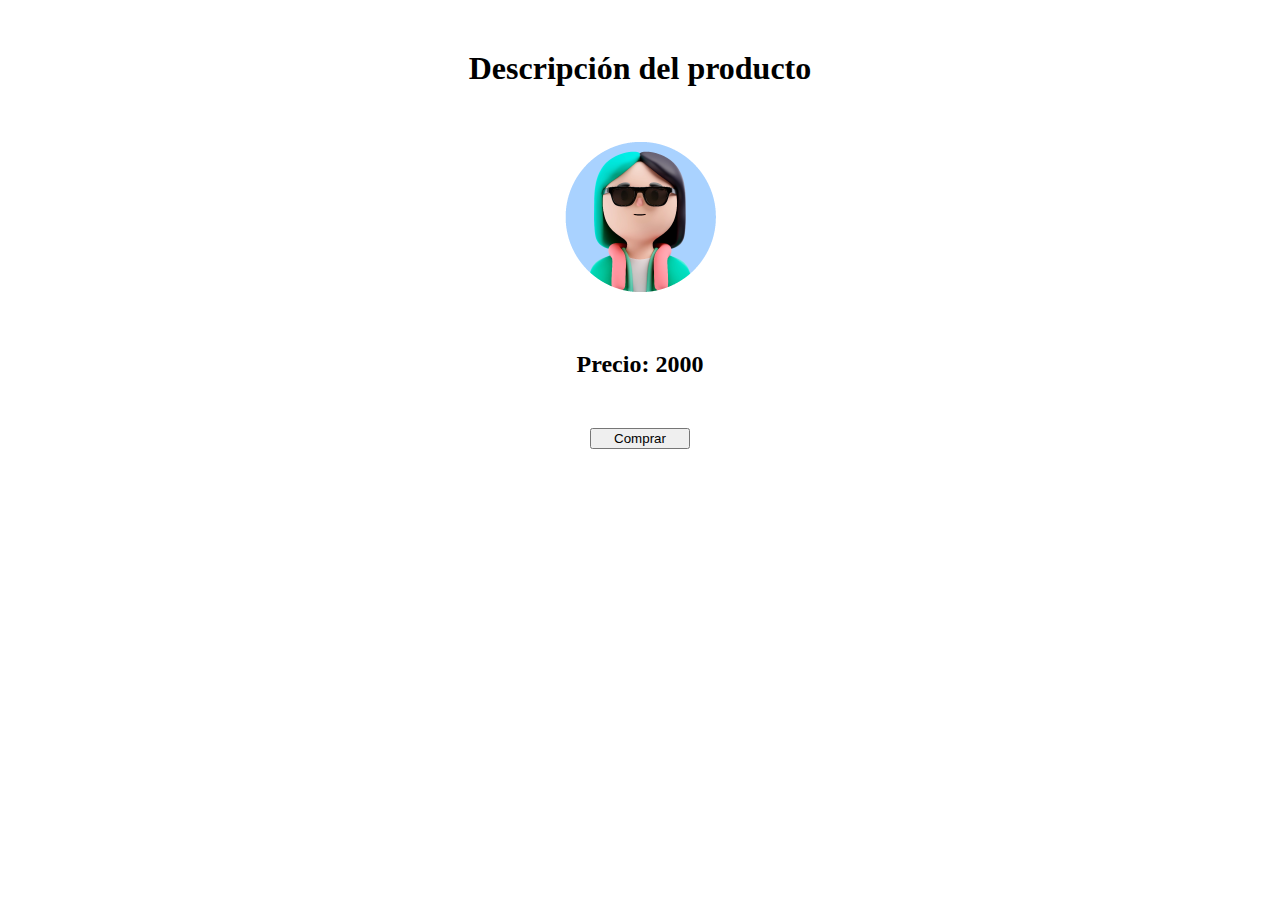
<file: pages/descripciondelproducto.html>
<!DOCTYPE html>
<html lang="en">
<head>
    <meta charset="UTF-8">
    <meta http-equiv="X-UA-Compatible" content="IE=edge">
    <meta name="viewport" content="width=device-width, initial-scale=1.0">
    <title>Document</title>
</head>
<body>
    <h1 style="margin: 50px; text-align: center;">
        Descripción del producto
    </h1>

    <div style="text-align: center; margin: 50px;">
        <img src="../assets/images/avatar-ej2.png" alt="Avatar Nena">
    </div>

    <h2 style="margin: 50px; text-align: center;">
Precio: 2000
    </h2>

    <div style="margin: 50px; text-align: center;">
        <button style="width: 100px;">Comprar</button>
    </div>
    

</body>
</html>
</file>
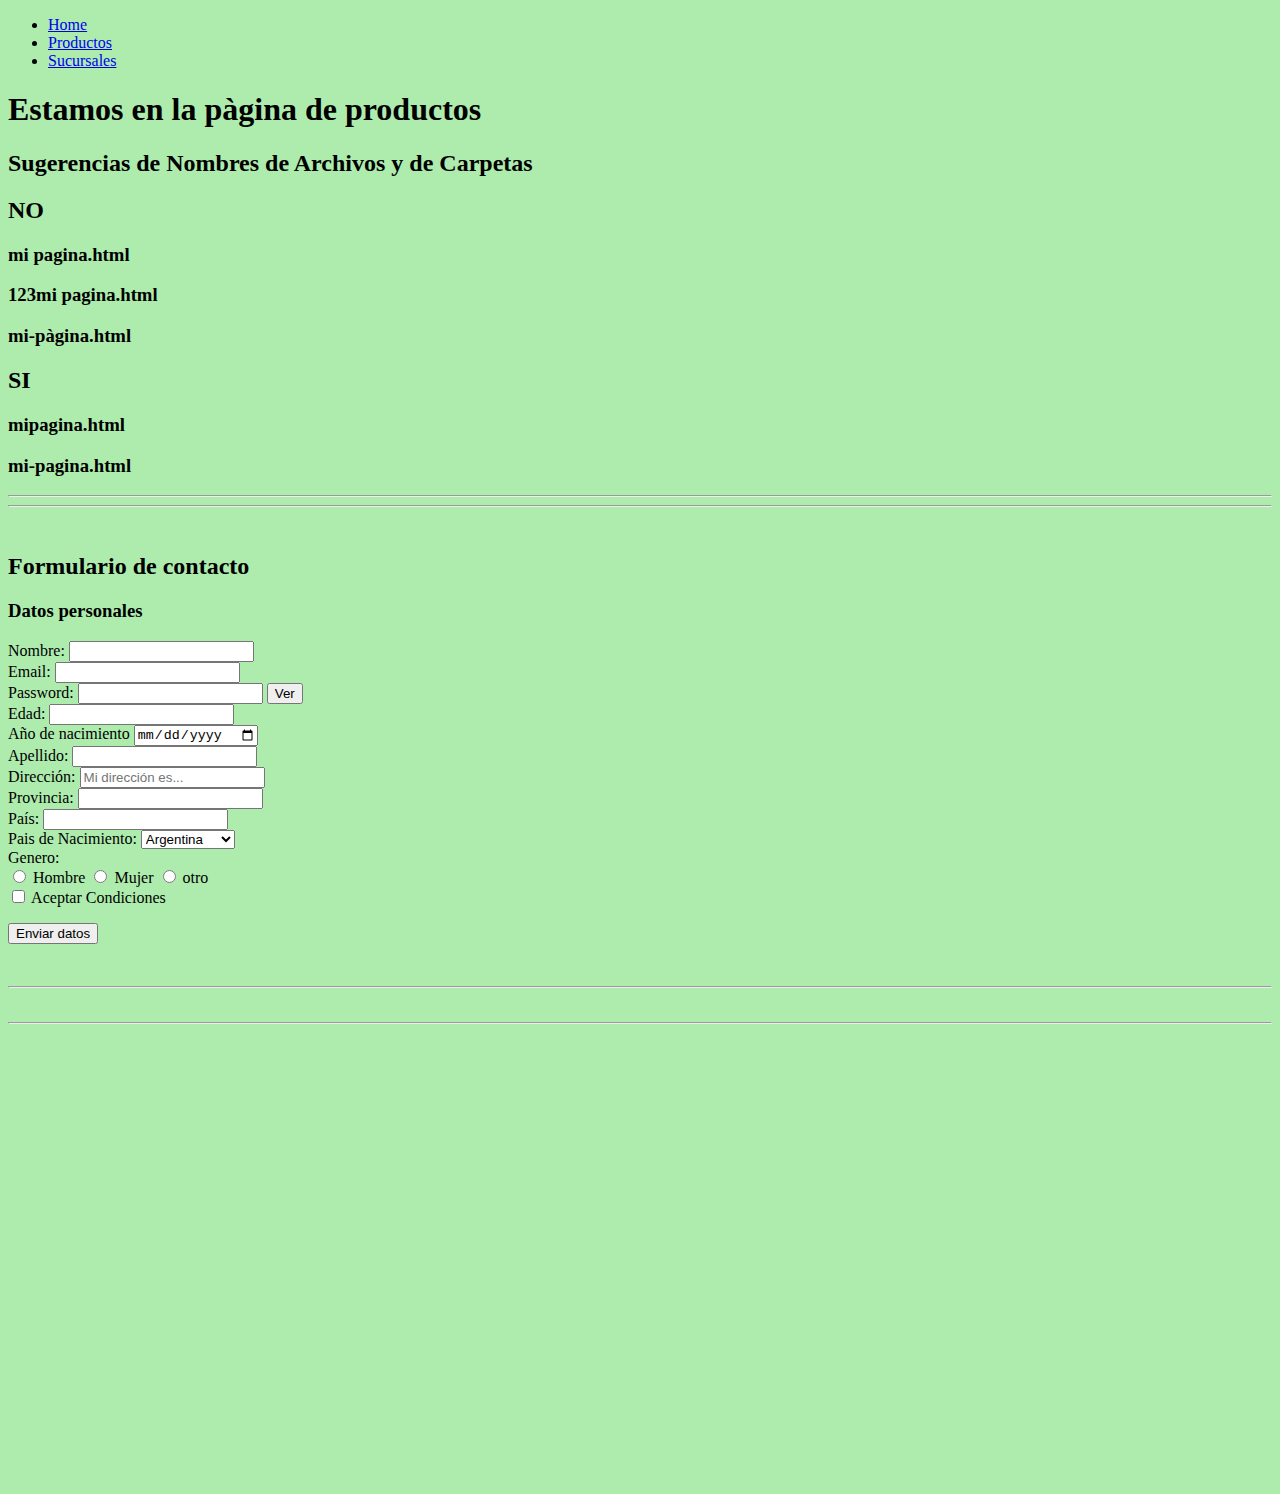
<file: pages/productos.html>
<!DOCTYPE html>
<html lang="en">
<head>
    <meta charset="UTF-8">
    <meta http-equiv="X-UA-Compatible" content="IE=edge">
    <meta name="viewport" content="width=device-width, initial-scale=1.0">
    <title>Document</title>
    <link rel="stylesheet" href="../css/productos.css">
</head>
<body>
    <header>

        <nav>
            <ul>
                <li><a href="../index.html">Home</a></li>
                <li><a href="./productos.html">Productos</a></li>
                <li><a href="./sucursales.html">Sucursales</a></li>
            </ul>
        </nav>

    </header>
   
    <h1> Estamos en la pàgina de productos</h1>

    <h2> Sugerencias de Nombres de Archivos y de Carpetas</h2>

    <h2>NO</h2>
    <h3>mi pagina.html</h3>
    <h3>123mi pagina.html</h3>
    <h3>mi-pàgina.html</h3>

    <h2>SI</h2>
    <h3>mipagina.html</h3>
    <h3>mi-pagina.html</h3>

<hr>
<hr>
<br>
<h2>Formulario de contacto</h2>
<h3>Datos personales</h3>

<!-- <form action="./backend/guardarInfo"> -->
    <form id="formulario">
    <label for="nombre">Nombre:</label>
    <input type="text" name="nombre">
    <br>
    <label for="email">Email:</label>
    <input type="email" name="email" id="email" pattern="[a-z0-9._%+-]+@[a-z0-9.-]+\.[a-z]{2,4}$" required>
    <br>
    <label for="password">Password:</label>
    <input type="password" name="password" id="password" minlength="6" maxlength="12" required> <button>Ver</button>
    <br>
    <label for="edad">Edad:</label>
    <input type="number" name="edad" id="">
    <br>
    <label for="date">Año de nacimiento</label>
    <input type="date" name="date" id="date">
    <br>
    <label for="apellido">Apellido:</label>
    <input type="text" name="apellido">
    <br>
    <label for="dirección">Dirección:</label>
    <input type="text" name="direccion" placeholder="Mi dirección es...">
    <br>
    <label for="provincia">Provincia:</label>
    <input type="text" name="provincia">
    <br>
    <label for="pais">País:</label>
    <input type="text" name="pais">
    
    <div>
        <label for="pais">Pais de Nacimiento:</label>
        <select name="pais" id="pais" required>
            <optgroup>
                <option value="Argentina">Argentina</option>
                <option value="Brazil">Brazil</option>
                <option value="Peru">Peru</option>
                <option value="Colombia">Colombia</option>
            </optgroup>
        </select>
    </div>

    
    <div>
        <label for="genero">Genero:</label>
        <div>
            <input type="radio" name="genero" value="hombre"> Hombre
            <input type="radio" name="genero" value="mujer"> Mujer
            <input type="radio" name="genero" value="otro"> otro
        </div>
    </div>
    <div>
        <input type="checkbox" name="aceptar"> Aceptar Condiciones
    </div>
    
   <!-- <button>Enviar</button> -->
   <p> 
    <input type="submit" value="Enviar datos">
   </p> 
    
</form>

<br>

<hr>
<br>
<hr>
<iframe src="https://www.google.com/maps/embed?pb=!1m18!1m12!1m3!1d3279.7204610907706!2d-58.51778538502344!3d-34.71222997075419!2m3!1f0!2f0!3f0!3m2!1i1024!2i768!4f13.1!3m3!1m2!1s0x95bccf23c143cd7d%3A0xb0ecc040b501a4af!2sPilcomayo%201050%2C%20B1785AVG%20Aldo%20Bonzi%2C%20Provincia%20de%20Buenos%20Aires!5e0!3m2!1ses!2sar!4v1679686849889!5m2!1ses!2sar" width="600" height="450" style="border:0;" allowfullscreen="" loading="lazy" referrerpolicy="no-referrer-when-downgrade"></iframe>
<br>

</body>
</html>
</file>
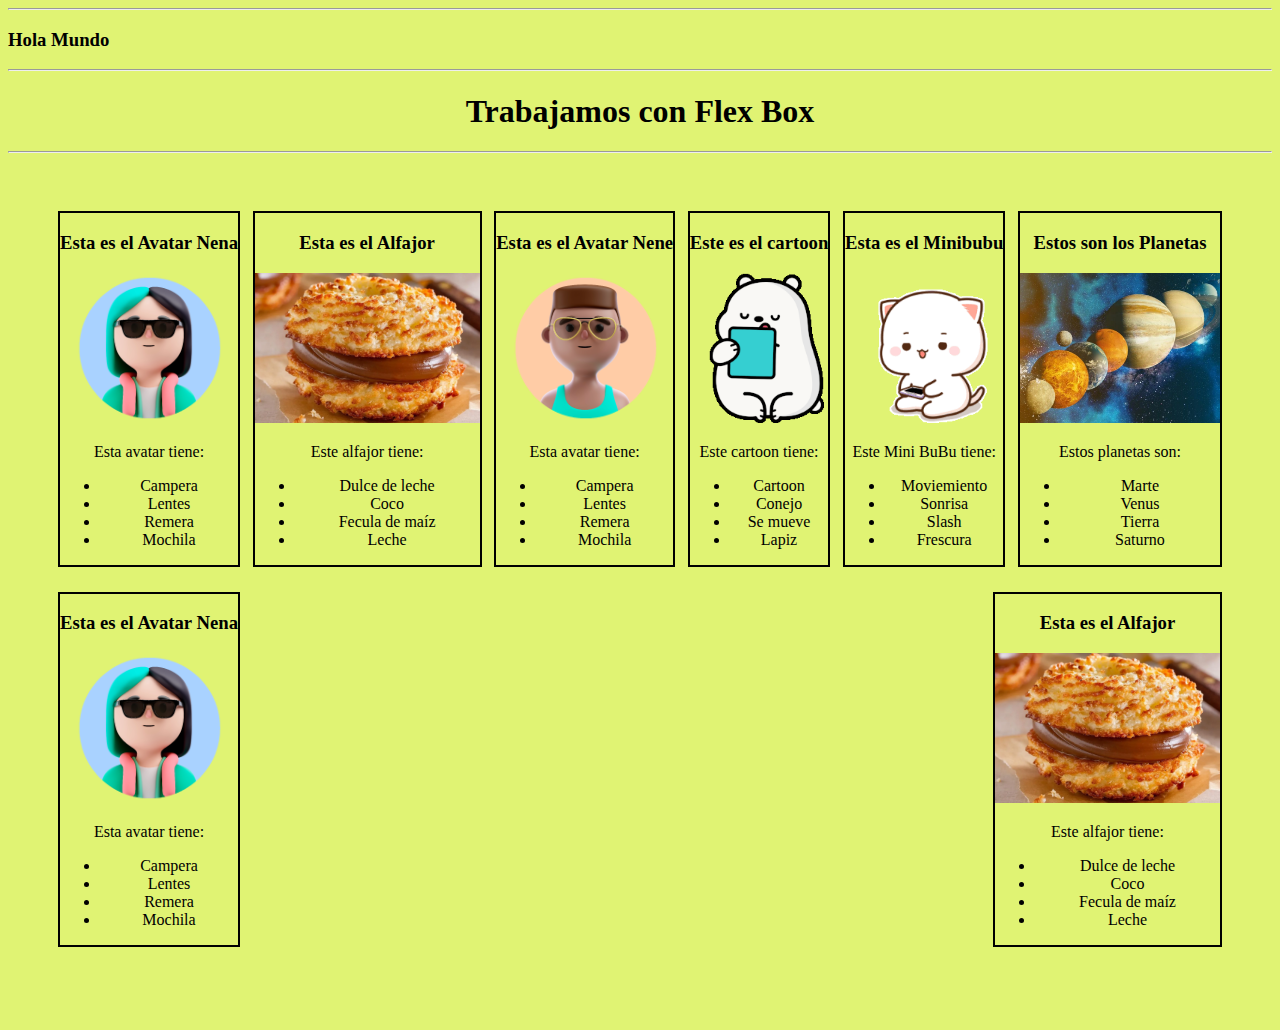
<file: pages/trabajogrupal.html>
<!DOCTYPE html>
<html lang="en">
<head>
    <meta charset="UTF-8">
    <meta http-equiv="X-UA-Compatible" content="IE=edge">
    <meta name="viewport" content="width=device-width, initial-scale=1.0">
    <link rel="stylesheet" href="../css/sucursales.css">
    <title>Document</title>
</head>
<body>

    <header>

    </header>

    <nav>

    </nav>

    <main>
        <hr>

<h3 style="">Hola Mundo</h3>
<hr>

<h1> Trabajamos con Flex Box</h1>
<hr>
<div class="padre">
    <div class="hijo">
        <h3>Esta es el Avatar Nena</h3>
        <a href="../pages/descripciondelproducto.html"><img src="../assets/images/avatar-ej2.png" alt="Avatar Nena"></a>
        
        <p>Esta avatar tiene:</p>

        <ul>
            <li>Campera</li>
            <li>Lentes</li>
            <li>Remera</li>
            <li>Mochila</li>
        </ul>
    </div>

    <div class="hijo pasoraton">
        <h3>Esta es el Alfajor</h3>
        <img src="../assets/images/alfajor.jpg" alt="El Gran Alfajor">
        <p>Este alfajor tiene:</p>

        <ul>
            <li>Dulce de leche</li>
            <li>Coco</li>
            <li>Fecula de maíz</li>
            <li>Leche</li>
        </ul>
    </div>

    <div class="hijo">
        <h3>Esta es el Avatar Nene</h3>
        <img src="../assets/images/avatar-ej1.png" alt="Avatar Nene">
        <p>Esta avatar tiene:</p>

        <ul>
            <li>Campera</li>
            <li>Lentes</li>
            <li>Remera</li>
            <li>Mochila</li>
        </ul>
    </div>

    <div class="hijo">
    <h3>Este es el cartoon </h3>
        <img src="../assets/images/cartoon-network-escandalosos.gif" alt="cartoon-network-escandalosos">
        <p>Este cartoon tiene:</p>

        <ul>
            <li>Cartoon</li>
            <li>Conejo</li>
            <li>Se mueve</li>
            <li>Lapiz</li>
        </ul>  
    </div>

    <div class="hijo">
        <h3>Esta es el Minibubu</h3>
        <img src="../assets/images/mimibubu.gif" alt="Mini BuBu">
        <p>Este Mini BuBu tiene:</p>

        <ul>
            <li>Moviemiento</li>
            <li>Sonrisa</li>
            <li>Slash</li>
            <li>Frescura</li>
        </ul>
    </div>

    <div class="hijo">
        <h3>Estos son los Planetas</h3>
        <img src="../assets/images/planetas.jpg" alt="Los Planetas">
        <p>Estos planetas son:</p>

        <ul>
            <li>Marte</li>
            <li>Venus</li>
            <li>Tierra</li>
            <li>Saturno</li>
        </ul>
    </div>

    <div class="hijo">
        <h3>Esta es el Avatar Nena</h3>
        <img src="../assets/images/avatar-ej2.png" alt="Avatar Nena">
        <p>Esta avatar tiene:</p>

        <ul>
            <li>Campera</li>
            <li>Lentes</li>
            <li>Remera</li>
            <li>Mochila</li>
        </ul>
    </div>
    <div class="hijo">
        <h3>Esta es el Alfajor</h3>
        <img src="../assets/images/alfajor.jpg" alt="El Gran Alfajor">
        <p>Este alfajor tiene:</p>

        <ul>
            <li>Dulce de leche</li>
            <li>Coco</li>
            <li>Fecula de maíz</li>
            <li>Leche</li>
        </ul>
    </div>

</div>

    </main>

    <footer>

    </footer>
</body>
</html>
</file>
<file: css/productos.css>
/* Solo los estilos de mi pàgina sucursales de HTML */

body {
    background: rgb(174, 236, 174);
}
</file>
<file: css/sucursales.css>
body{
    background: rgb(224, 243, 115);
}

h1{
    text-align: center;
}

img{
    width: 150 px;
    height: 150px ;
}

/* Flex Box */

/* Siempre apuntamos a la clase Padre */

.padre {
    display: flex;
    padding: 50px;
    /* flex-wrap: da un enter cuando se acaba el ancho de pantalla */
    flex-wrap: wrap;
    /* flex-direction: row; no hace falta ponerlo viene por default */
    /* flex-wrap:nowrap; no hace falta ponerlo viene por default */
    /* flex-wrap:column; queda sin organizacion en una sola columna */
    /* flex-direction: row-reverse; me coloca todas las imagenes en el oreden contrario al que estaban */
    justify-content: space-between;

}

.hijo {
    border: solid 2px black;
    text-align: center;
    margin-bottom: 25px;
}

.pasoraton:hover {
    background: blue;
    width: 500px;
    height: 500px;
    color: white;

}
</file>
